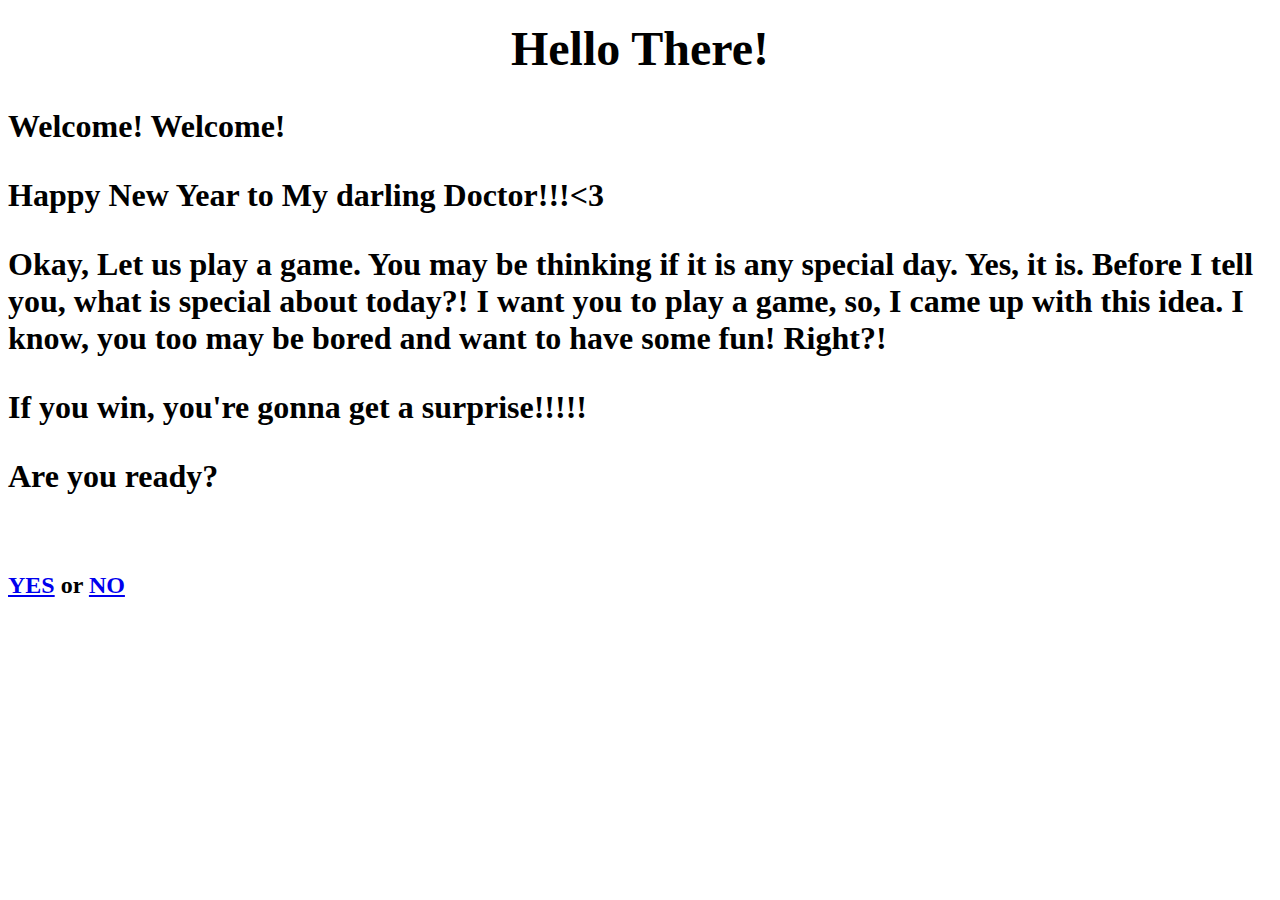
<file: index.html>
﻿<!DOCTYPE html>
	<head>
		<meta charset="utf-8">
		<meta http-equiv="X-UA-Compatible" content="IE=edge">
		<meta name="viewport" content="width=device-width, initial-scale=1">
		<title>Love Game</title>
		<link rel="stylesheet" type="text/css" media="screen" href="css/heart_2_heart.css">
	</head>

<body>
<h1> <center> <font size="+26"> Hello There! </font> </center> <h1>
<p> <font size="+3"> Welcome! Welcome!</font> </p>
<p> <font size="+3"> Happy New Year to My darling Doctor!!!<3 </font> </p>
<p> <font size="+3"> Okay, Let us play a game. You may be thinking if it is any special day.
Yes, it is. Before I tell you, what is special about today?! I want you to play a game, so, I came up with this idea.
I know, you too may be bored and want to have some fun! Right?!</font> <p>
<p><font size="+3">If you win, you're gonna get a surprise!!!!!</font></p>
<p><font size="+3"> 
Are you ready?</font></p>
<br>
<font size="+2">
<a href="game_of_love.html" target="_self">YES</a> or <a href="never_say_never.html" target="_self">NO</a>
</font>
</body>
</html>
</file>
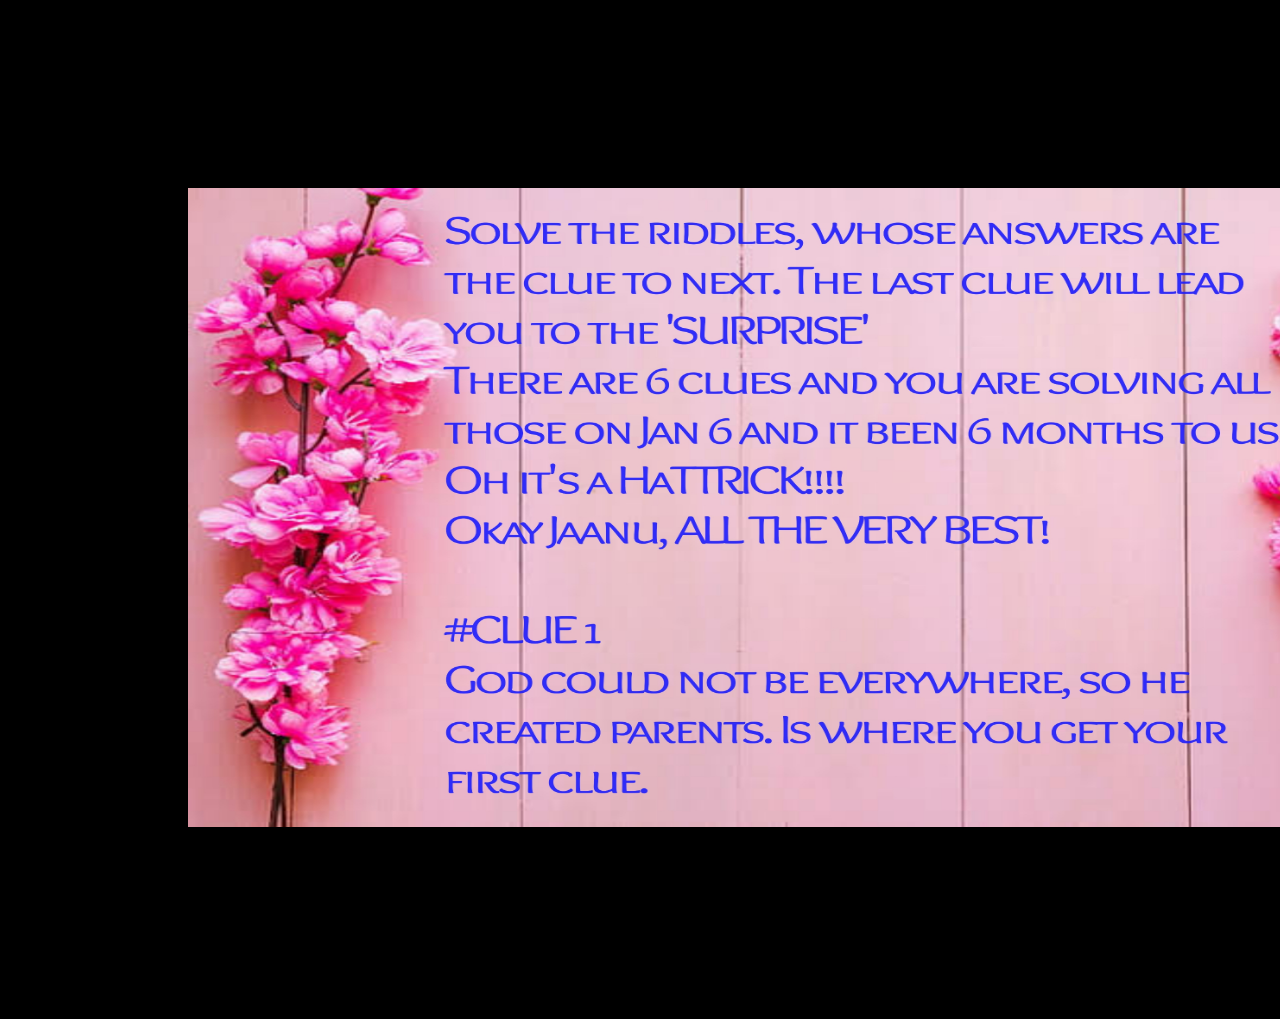
<file: game_has_begun.html>
﻿<!DOCTYPE html>
<html>
	<head>
		<style>
			body{
				background: black;
			}
			img{
				margin: 180px;
			}
		</style>
	</head>
	<body>

		<img src="PhotoGrid_1671807892582.jpg" alt="clue" width="1330" height="639">

	</body>
</html>
</file>
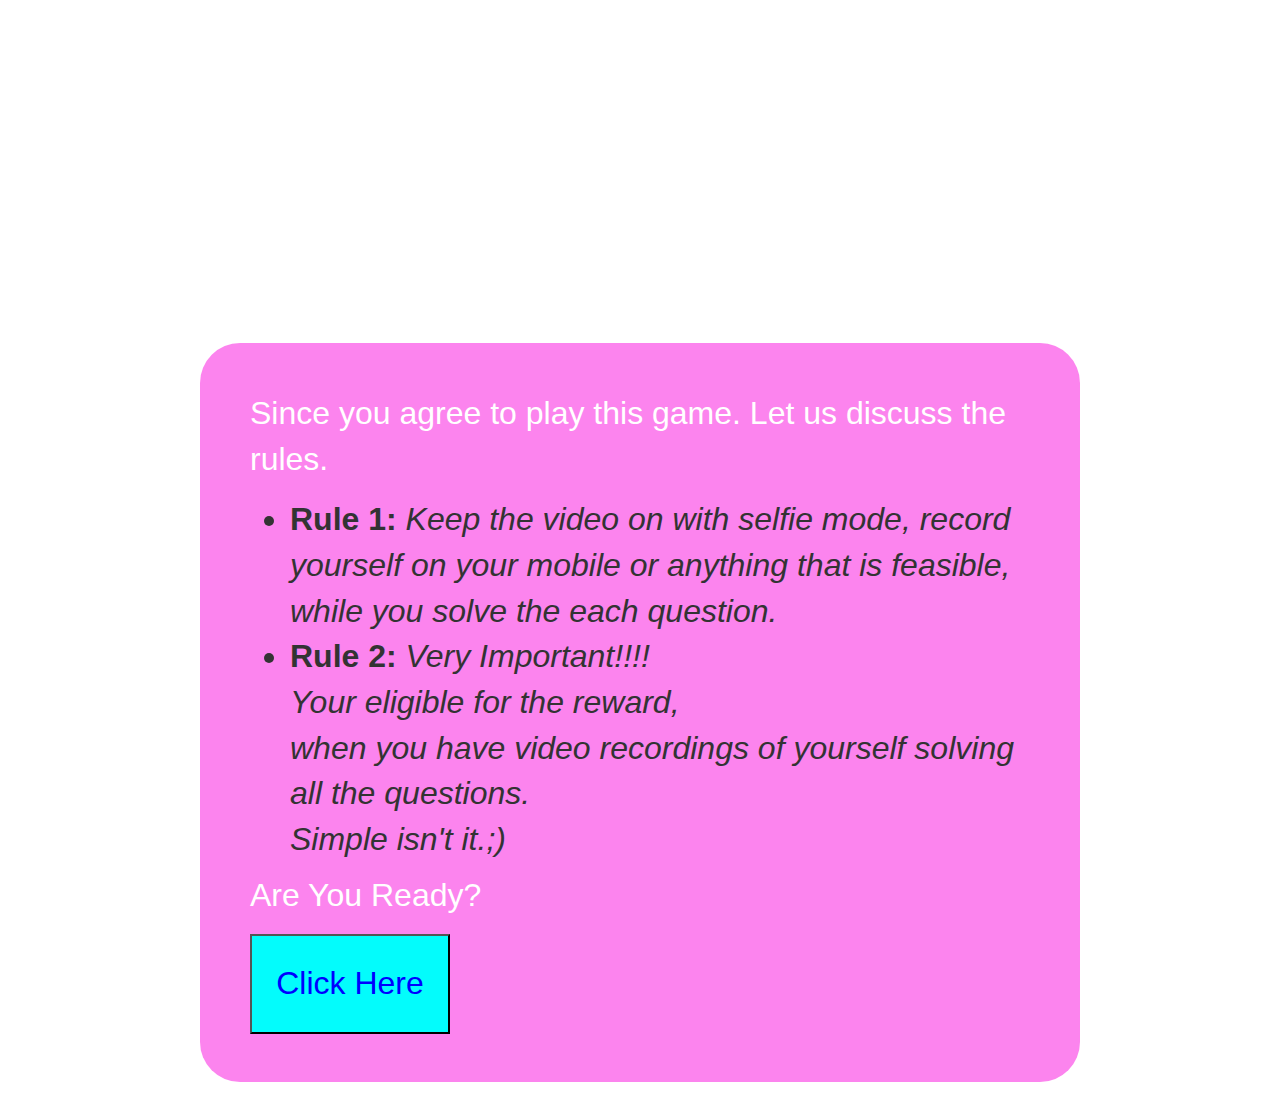
<file: game_of_love.html>
﻿<!DOCTYPE html>

<html>

	<head>
		<meta charset="utf-8">
		<meta http-equiv="X-UA-Compatible" content="IE=edge">
		<meta name="viewport" content="width=device-width, initial-scale=1">
		<title>He Said YESSSSSSSS!!!!!</title>
		<link rel="stylesheet" type="text/css" media="screen" href="css/game_of_love.css">
		<link rel="stylesheet" href="https://maxcdn.bootstrapcdn.com/bootstrap/3.4.1/css/bootstrap.min.css">
		<script src="https://ajax.googleapis.com/ajax/libs/jquery/3.6.1/jquery.min.js"></script>
		<script src="https://maxcdn.bootstrapcdn.com/bootstrap/3.4.1/js/bootstrap.min.js"></script>
	</head>

	<body>
	 
		<h2> <center> <font color="white"> <font size="+20"> He Said YESSSSSSSS!!!!!</font> </font> </center> </h2>
		<br>
		<br>
		<br>
		<div style="background:rgba(250, 50, 227, 0.6) !important" class="jumbotron">
			<p> 
				<font size="+3" color="white"> Since you agree to play this game. Let us discuss the rules.</font>
			</p>
			
			<font size="+3"> 
				<ul>
					<li><b>Rule 1:</b> <i>Keep the video on with selfie mode, record yourself on your mobile or anything that is feasible, while you solve the each question.</i></li>
					<li><b>Rule 2:</b> <i>Very Important!!!!<br>
						Your eligible for the reward,<br>
						when you have video recordings of yourself solving all the questions.<br> Simple isn't it.;)</i></li>
				</ul>
			</font>

			<p> 
				<font size="+3" color="white"> Are You Ready?</font>
			</p>
			<font size="+3" color="blue">	
				<input type="button" onclick="window.location='game_has_begun.html';" value="Click Here"/>
			</font>
		</div>


	</body>
</html>
</file>
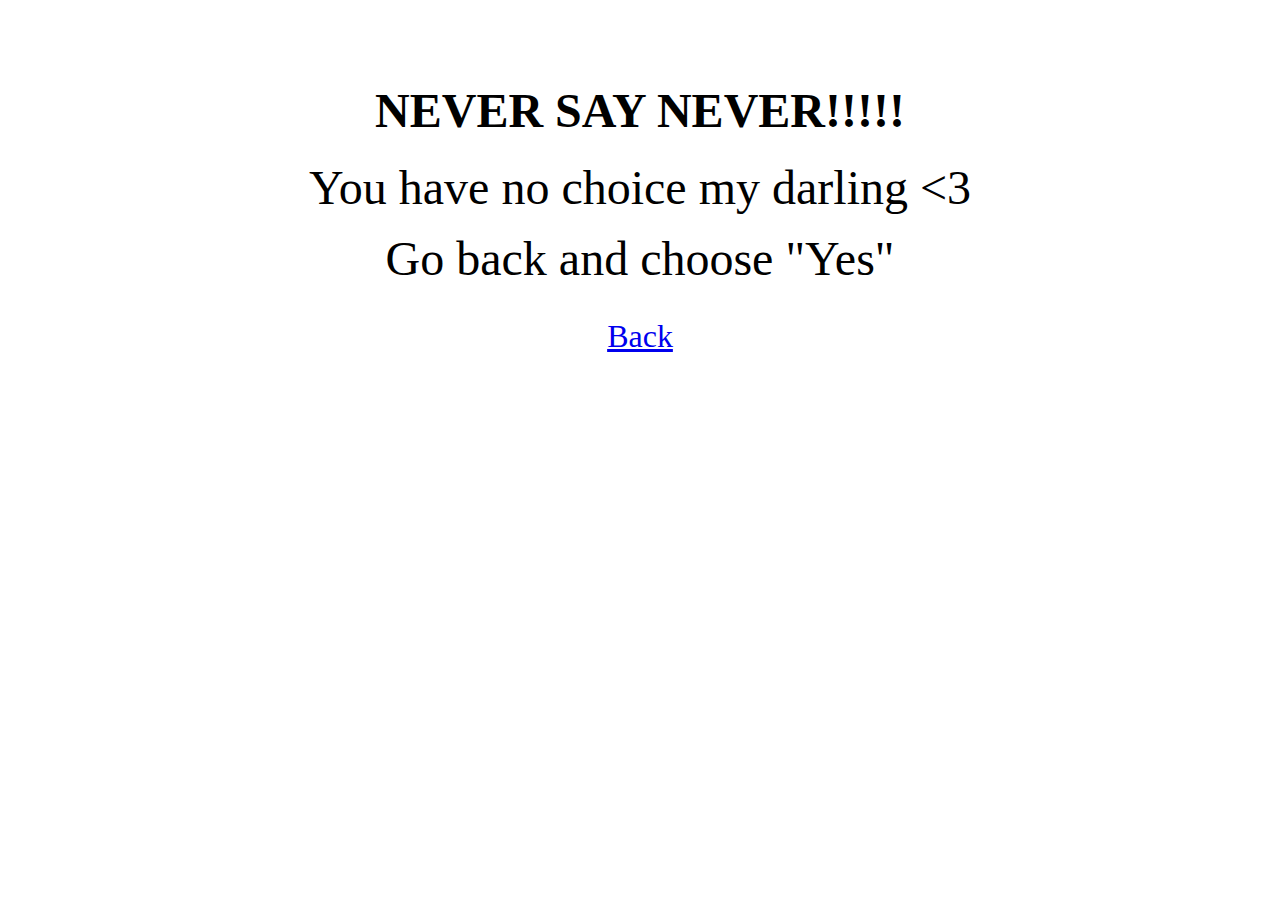
<file: never_say_never.html>
﻿<!DOCTYPE html>
<html>
	<head>
		<meta charset="utf-8">
		<meta http-equiv="X-UA-Compatible" content="IE=edge">
		<meta name="viewport" content="width=device-width, initial-scale=1">
		<title>Never Say Never</title>
		<link rel="stylesheet" type="text/css" media="screen" href="css/never_say_never.css">
	</head>

	<body>
		<br>
		<br>
		<br>
		<h1><center> <font size="+26">NEVER SAY NEVER!!!!! </font> </center> </h1>
		<p> <center><font size="+5"> You have no choice my darling <3 </font> </center> </p>
		<p> <center><font size="+5"> Go back and choose "Yes" </font> </center> </p>
		<font size="+3">
		<p> <center> <a href="index.html" target="_parent">Back</a></center> </p>
		</font>
	</body>
</html>
</file>
<file: css/heart_2_heart.css>
body{
	background: url("https://wallpaperaccess.com/cdn-cgi/mirage/c9444dfa6f7386ee4065c2c37f287aef993e389b97383749fa7c0271525e3400/1280/full/6416159.jpg");
	background-size: cover;
	background-repeat: no-repeat;
}
</file>
<file: css/game_of_love.css>
body{
	background: url("https://e0.pxfuel.com/wallpapers/510/334/[base64].jpg");
	background-size: cover;
	background-repeat: no-repeat;
	color: rgb(101, 252, 63);
}

input{
	font-size: 40px;
	color: blue;
	background-color: rgb(3, 252, 252);
	height:100px; 
	width:200px;
	text-align: center; 
	display: grid; 
	justify-content: center;  
	align-items: center;  
}

.jumbotron {
	margin: 200px;
	padding: 50px;
	border-radius: 40px ;
}

ul{
	justify-content: right;
}
</file>
<file: css/never_say_never.css>
body{
	background: url("https://img.freepik.com/premium-photo/top-view-wedding-flowers-white-wood-background_33799-4662.jpg?w=1060");
	background-repeat: no-repeat;
	background-size: cover	;
}
</file>
